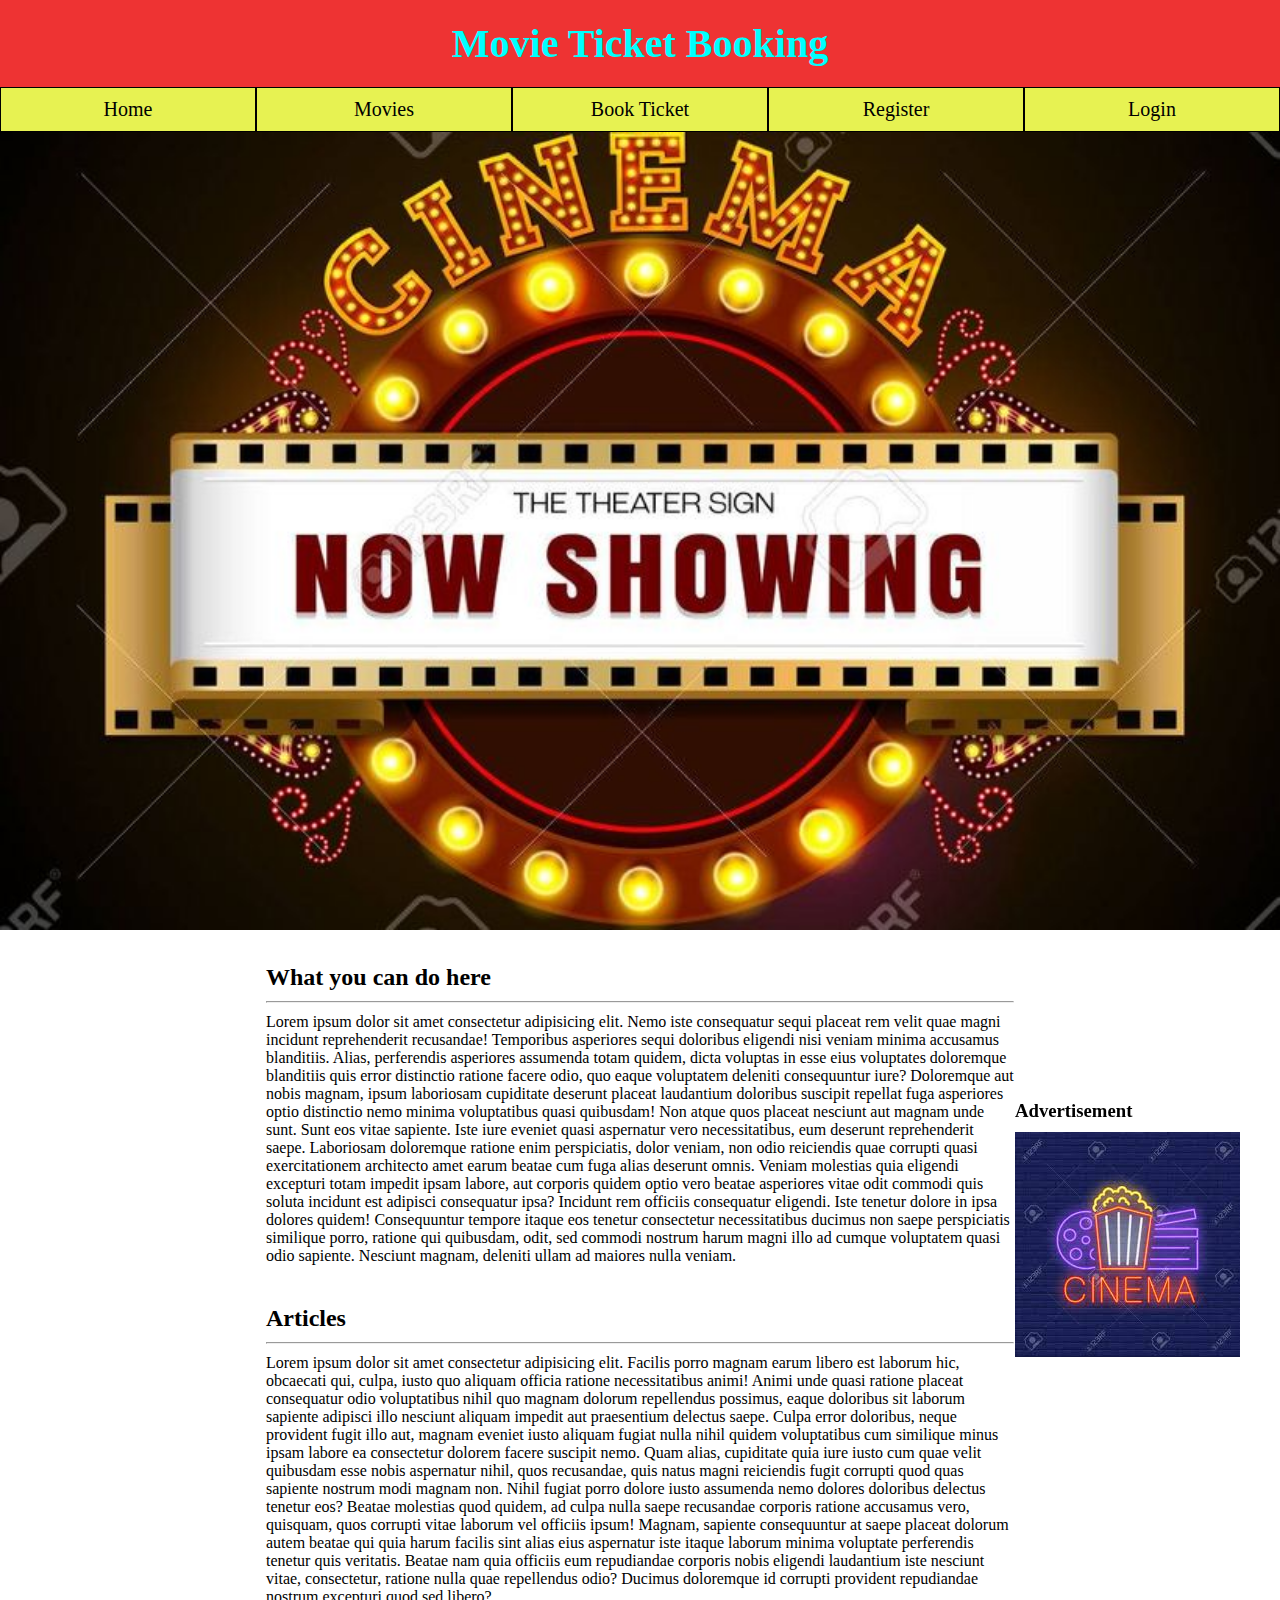
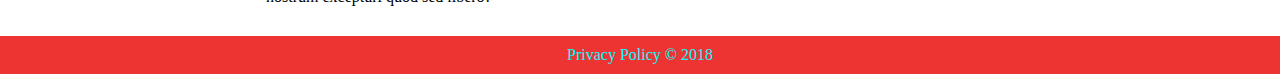
<file: index.html>
<!DOCTYPE html>
<html>
<head>
	<title>Movie Booking Site</title>
	<link rel="stylesheet" href="css/home.css" type="text/css">
</head>
<body>
	<header>
		<h1>Movie Ticket Booking</h1>
	</header>
	<nav>
		<ul>
			<a href="#"><li>Home</li></a>
			<a href="#"><li>Movies</li></a>
			<a href="#"><li>Book Ticket</li></a>
			<a href="register.html"><li>Register</li></a>
			<a href="login.html"><li>Login</li></a>
		</ul>
	</nav>
	<figure>
		<img src="images-2.jpeg" alt="header image" width="100%">
	</figure>
	<section id="about">
		<h2>What you can do here</h2>
		<hr>
		<p>Lorem ipsum dolor sit amet consectetur adipisicing elit. Nemo iste consequatur sequi placeat rem velit quae magni incidunt reprehenderit recusandae! Temporibus asperiores sequi doloribus eligendi nisi veniam minima accusamus blanditiis. Alias, perferendis asperiores assumenda totam quidem, dicta voluptas in esse eius voluptates doloremque blanditiis quis error distinctio ratione facere odio, quo eaque voluptatem deleniti consequuntur iure? Doloremque aut nobis magnam, ipsum laboriosam cupiditate deserunt placeat laudantium doloribus suscipit repellat fuga asperiores optio distinctio nemo minima voluptatibus quasi quibusdam! Non atque quos placeat nesciunt aut magnam unde sunt. Sunt eos vitae sapiente. Iste iure eveniet quasi aspernatur vero necessitatibus, eum deserunt reprehenderit saepe. Laboriosam doloremque ratione enim perspiciatis, dolor veniam, non odio reiciendis quae corrupti quasi exercitationem architecto amet earum beatae cum fuga alias deserunt omnis. Veniam molestias quia eligendi excepturi totam impedit ipsam labore, aut corporis quidem optio vero beatae asperiores vitae odit commodi quis soluta incidunt est adipisci consequatur ipsa? Incidunt rem officiis consequatur eligendi. Iste tenetur dolore in ipsa dolores quidem! Consequuntur tempore itaque eos tenetur consectetur necessitatibus ducimus non saepe perspiciatis similique porro, ratione qui quibusdam, odit, sed commodi nostrum harum magni illo ad cumque voluptatem quasi odio sapiente. Nesciunt magnam, deleniti ullam ad maiores nulla veniam.</p>
	</section>
	<article>
		<h2>Articles</h4>
		<hr>
		<p>Lorem ipsum dolor sit amet consectetur adipisicing elit. Facilis porro magnam earum libero est laborum hic, obcaecati qui, culpa, iusto quo aliquam officia ratione necessitatibus animi! Animi unde quasi ratione placeat consequatur odio voluptatibus nihil quo magnam dolorum repellendus possimus, eaque doloribus sit laborum sapiente adipisci illo nesciunt aliquam impedit aut praesentium delectus saepe. Culpa error doloribus, neque provident fugit illo aut, magnam eveniet iusto aliquam fugiat nulla nihil quidem voluptatibus cum similique minus ipsam labore ea consectetur dolorem facere suscipit nemo. Quam alias, cupiditate quia iure iusto cum quae velit quibusdam esse nobis aspernatur nihil, quos recusandae, quis natus magni reiciendis fugit corrupti quod quas sapiente nostrum modi magnam non. Nihil fugiat porro dolore iusto assumenda nemo dolores doloribus delectus tenetur eos? Beatae molestias quod quidem, ad culpa nulla saepe recusandae corporis ratione accusamus vero, quisquam, quos corrupti vitae laborum vel officiis ipsum! Magnam, sapiente consequuntur at saepe placeat dolorum autem beatae qui quia harum facilis sint alias eius aspernatur iste itaque laborum minima voluptate perferendis tenetur quis veritatis. Beatae nam quia officiis eum repudiandae corporis nobis eligendi laudantium iste nesciunt vitae, consectetur, ratione nulla quae repellendus odio? Ducimus doloremque id corrupti provident repudiandae nostrum excepturi quod sed libero?</p>
	</article>
	<aside>
		<h3>Advertisement</h3>
		<img src="images-1.jpg" alt="ad1">
	</aside>
	<footer>
		<span>Privacy Policy</span>   
		<span>&copy; 2018</span>
	</footer>
</body>
</html>
</file>
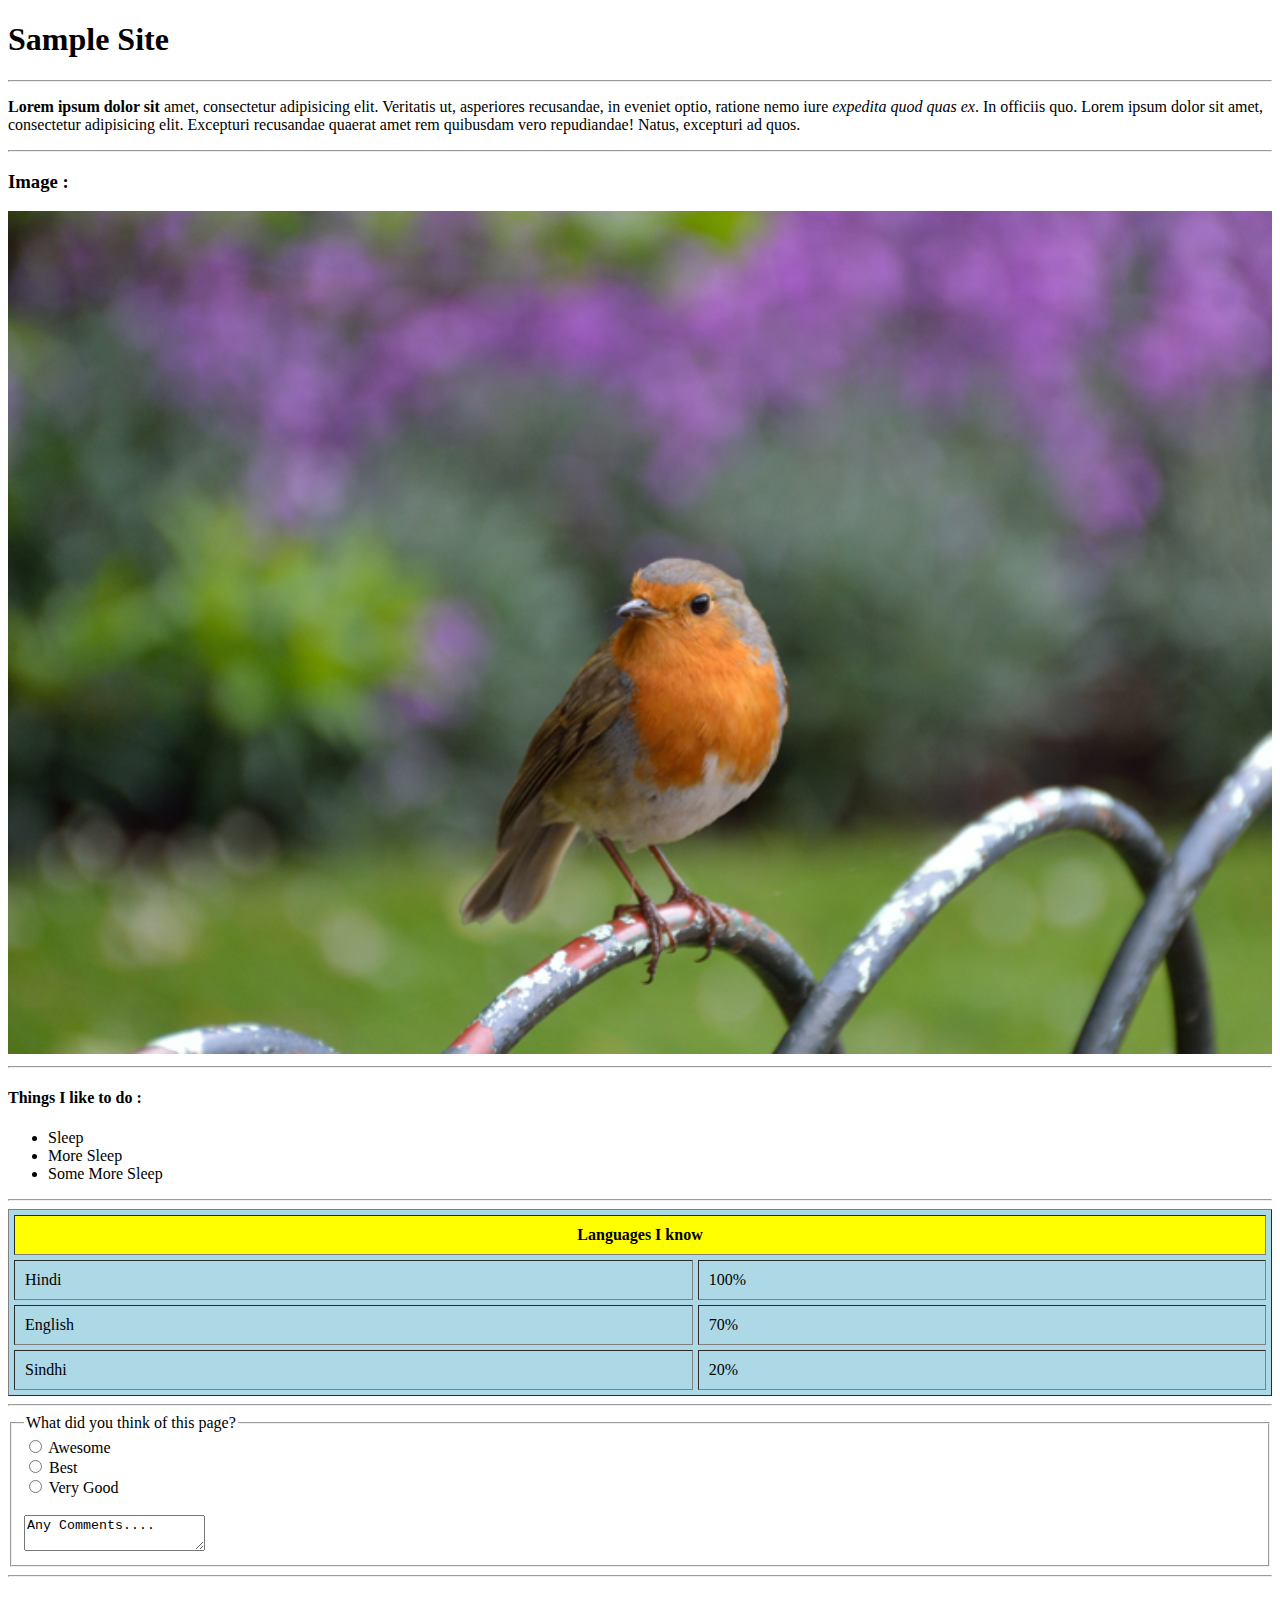
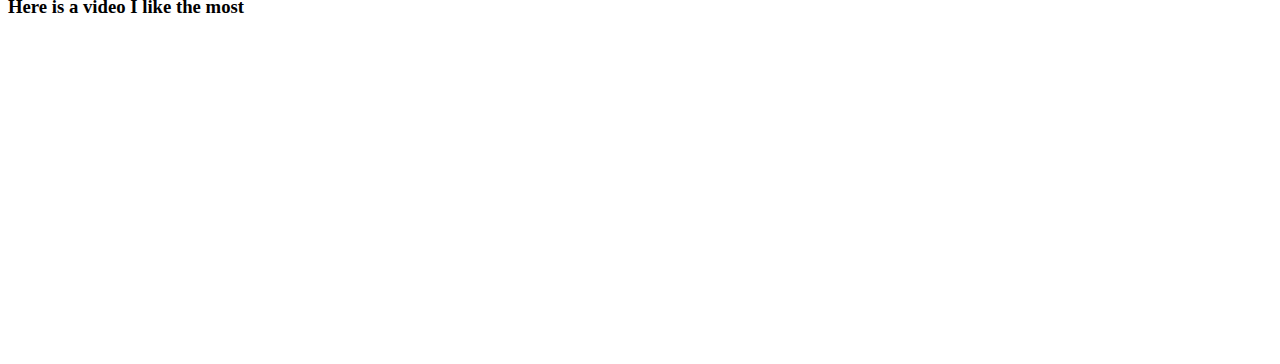
<file: indexsdda.html>
<!DOCTYPE html>
<html>
<head>
  <title>SAMPLE WEBSITE</title>
</head>
<body>
  <h1>Sample Site</h1>
  <hr>
  <p><b>Lorem ipsum dolor sit</b> amet, consectetur adipisicing elit. Veritatis ut, asperiores recusandae, in eveniet optio, ratione nemo iure <i>expedita quod quas ex</i>. In officiis quo. Lorem ipsum dolor sit amet, consectetur adipisicing elit. Excepturi recusandae quaerat amet rem quibusdam vero repudiandae! Natus, excepturi ad quos.</p>
  <hr>
  <h3>Image :</h3>
  <img src="images/sample.jpg" alt="Sample" width="100%">
  <hr>
  <h4>Things I like to do :</h4>
  <ul>
    <li>Sleep</li>
    <li>More Sleep</li>
    <li>Some More Sleep</li>
  </ul>
  <hr>
  <table width="100%" border="1" bgcolor="lightblue" cellpadding="10" cellspacing="5">
    <tr>
      <th colspan="3" bgcolor="yellow">Languages I know</th>
    </tr>
    <tr>
      <td colspan="2">Hindi</td>
      <td>100%</td>
    </tr>
    <tr>
      <td colspan="2">English</td>
      <td>70%</td>
    </tr>
    <tr>
      <td colspan="2">Sindhi</td>
      <td>20%</td>
    </tr>
  </table>
  <hr>
  <fieldset>
    <legend>What did you think of this page?</legend>
    <input type="radio">
    <label>Awesome</label><br>
    <input type="radio">
    <label>Best</label><br>
    <input type="radio">
    <label>Very Good</label><br><br>
    <textarea>Any Comments....</textarea>
  </fieldset>
  <hr>
  <h3>Here is a video I like the most</h3>
  <iframe width="560" height="315" src="https://www.youtube.com/embed/cKW7NSgiCFo" frameborder="0" gesture="media" allow="encrypted-media" allowfullscreen></iframe>
</body>
</html>
</file>
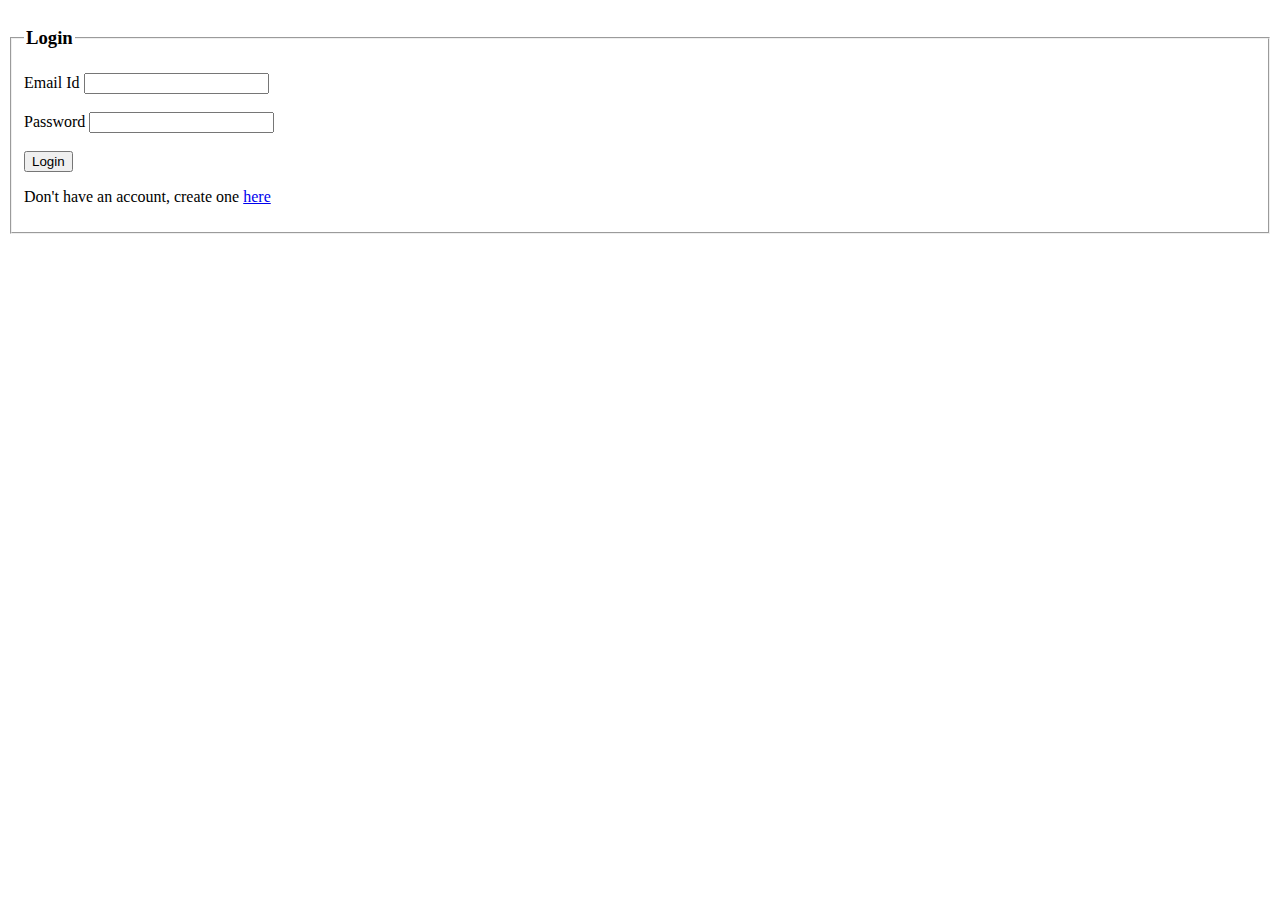
<file: login.html>
<!DOCTYPE html>
<html>
<head>
	<title>Movie Booking Site</title>
</head>
<body>
	<form action="login.php" method="post">
		<fieldset>
			<legend><h3>Login</h3></legend>			
			<label for="email">Email Id </label>
			<input type="email" name="email"><br><br>
            
            <label for="pwd">Password </label>
            <input type="password" name="pwd"><br><br>
			
            <input type="submit" value="Login">
            <br>
            <p>Don't have an account, create one <a href="register.html">here</a></p>
		</fieldset>
	</form>
</body>
</file>
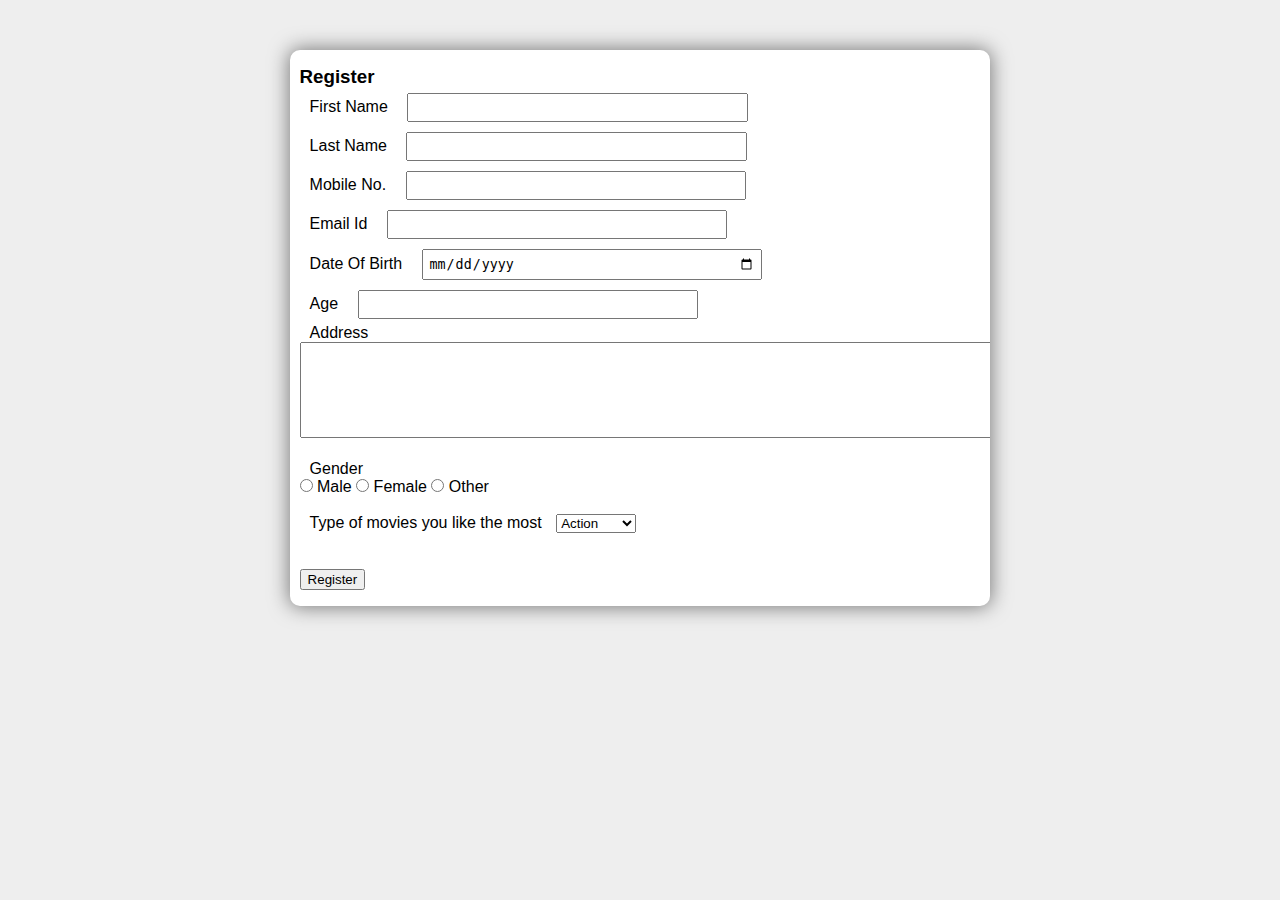
<file: register.html>
<!DOCTYPE html>
<html>
<head>
	<title>Movie Booking Site</title>
	<link rel="stylesheet" href="css/register.css" type="text/css">
</head>
<body>
	<div class="card container">
		<form action="register.php" method="post">
			<h3>Register</h3>
			<div class="group">
				<label for="firstName">First Name </label>
				<input type="text" name="firstName">
			</div>
			
			<div class="group">
				<label for="lastName">Last Name </label>
				<input type="text" name="lastName">
			</div>
			
			<div class="group">
				<label for="mobile_no">Mobile No. </label>
				<input type="tel" name="mobile_no">
			</div>
			
			<div class="group">
				<label for="email">Email Id </label>
				<input type="email" name="email">
			</div>
			
			<div class="group">
				<label for="dob">Date Of Birth </label>
				<input type="date" name="dob">
			</div>
			
			<div class="group">
				<label for="age">Age </label>
				<input type="number" min="13" max="110" name="age">
			</div>
			
			<div class="group">
				<label for="address">Address </label><br>
				<textarea cols="90" rows="6" name="address"></textarea><br><br>
			</div>
			
			<div class="group">
				<label for="gender">Gender </label><br>
				<input type="radio" name="gender" value="male"> Male
				<input type="radio" name="gender" value="female"> Female
				<input type="radio" name="gender" value="other"> Other<br><br>
			</div>
			
			<div class="group">
				<label for="movieTypes">Type of movies you like the most </label>
				<select name="movieTypes">
					<option value="action">Action</option>
					<option value="comedy">Comedy</option>
					<option value="romance">Romance</option>
					<option value="horror">Horror</option>
				</select>
			</div><br><br>
			
			<input type="submit" value="Register">
		</form>
	</div>
</body>
</file>
<file: css/home.css>
* {
	box-sizing: border-box;
	margin: 0;
}

header {
	text-align: center;
	background: #e33;
	padding: 20px;
	color: cyan;
	font-size: 20px;
}

nav {
	position: sticky;
	top: 0;
}

nav ul {
	list-style-type: none;
	padding: 0;
	margin: 0;
}

nav ul li {
	text-align: center;
	padding: 10px;
	border: 1px solid black;
	transition: background-color 0.5s, color 1s, text-decoration 1s;
}

nav ul a {
	background: #e7f252;
	display: inline-block;
	width: 20%;
	float: left;
	text-decoration: none;
	color: black;
	font-size: 20px;
}

li:hover {
    background-color: #111;
	color: #fff;
	text-decoration: underline;
}

#about, article {
	width: 60%;
	margin: 20px auto;
	padding: 10px;
}

aside {
	position: absolute;
	right: 40px;
	top: 1100px;
	/* padding: 10px; */
}

aside h3 {
	margin-bottom: 10px;
}

#about hr, article hr {
	margin: 10px 0;
}

footer {
	text-align: center;
	background: #e33;
	padding: 10px;
	color: cyan;
	/* font-size: 20px; */
}
</file>
<file: css/register.css>
* {
	box-sizing: border-box;
	margin: 0;
}

body {
    background-color: #eee;
    font-family: "Roboto", sans-serif;
    font-weight: 400;
}

.card {
    /* position: relative; */
    overflow: hidden;
    background-color: white;
    border-radius: 10px;
    padding: 1em;
  }

.card h3 {
    font-weight: bold;
}

.container {
    max-width: 700px;
    margin: 50px auto;
    padding-left: 0.6em;
    padding-right: 0.6em;
    box-shadow: 0px 0px 20px 1px #777;
}

.group {
    width: 100%;
}

input:not([type='radio']):not([type='submit']), label {
    width: 50%;
    padding: 5px;
    margin: 5px;
}
</file>
